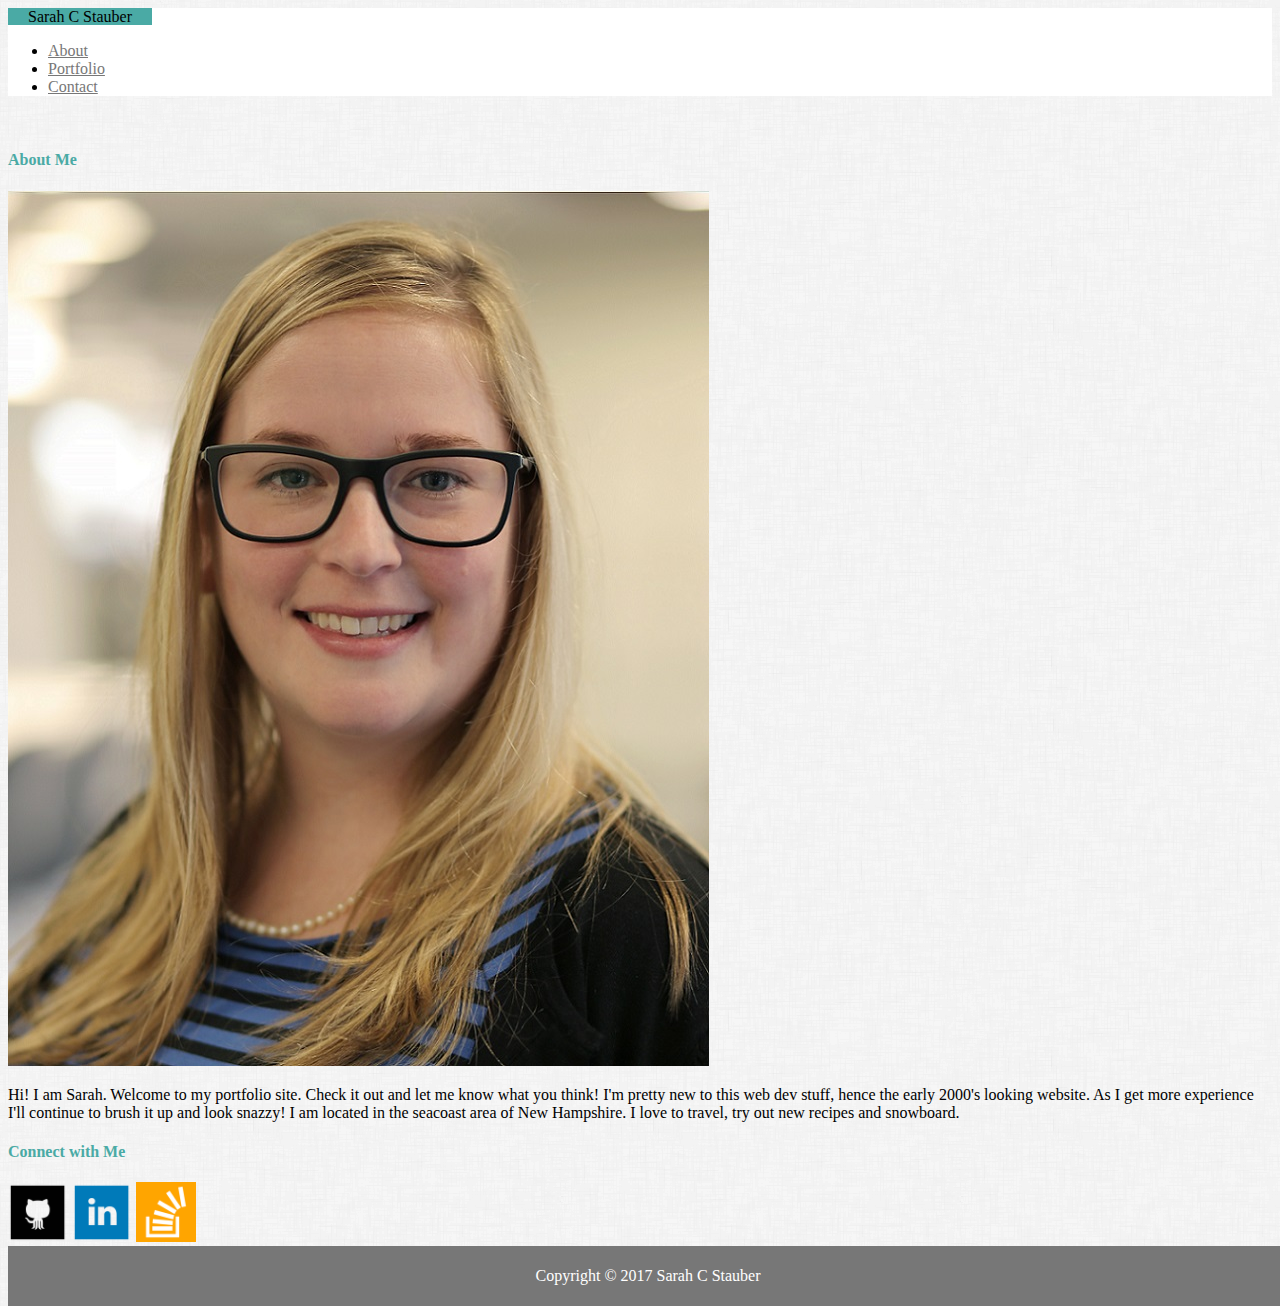
<file: index.html>
<!DOCTYPE html>
<html>
<head>
	<title>Stauber | About</title>
	<link rel="stylesheet" href="https://maxcdn.bootstrapcdn.com/bootstrap/4.0.0-beta.2/css/bootstrap.min.css" integrity="sha384-PsH8R72JQ3SOdhVi3uxftmaW6Vc51MKb0q5P2rRUpPvrszuE4W1povHYgTpBfshb" crossorigin="anonymous">
	<link rel="stylesheet" href="assets/css/style.css">
</head>
<body>
	<nav class="navbar navbar-light navBackground">
  		<span class="navbar-brand mb-0 h1 nameBackground">Sarah C Stauber</span>


  		<ul class="nav justify-content-end">
		  <li class="nav-item">
		    <a class="nav-link" href="index.html">About</a>
		  </li>
		  <li class="nav-item">
		    <a class="nav-link" href="portfolio.html">Portfolio</a>
		  </li>
		  <li class="nav-item">
		    <a class="nav-link" href="contact.html">Contact</a>
		  </li>
		</ul>
	</nav>

	<br>
	<div class="container">
		<div class="row">
			<div class="col-md-8">
				<div class="card">
				  <h4 class="card-header textColor">About Me</h4>
				  <div class="card-body">
				   	<div class="row">
				   		<div class="col-md-4">
				   			<img src="assets/images/headshot.jpg" class="img-thumbnail float-left img-fluid">
				   		</div>
				   		<div class="col-md-8">
				   			<p>Hi! I am Sarah.  Welcome to my portfolio site.  Check it out and let me know what you think!  I'm pretty new to this web dev stuff, hence the early 2000's looking website.  As I get more experience I'll continue to brush it up and look snazzy!
							I am located in the seacoast area of New Hampshire.  I love to travel, try out new recipes and snowboard.</p>
				   		</div>
				   	</div>
				  </div>
				</div>	
			</div>

			<div class="col-md-3">
				<div class="card">
				  <h4 class="card-header textColor">Connect with Me</h4>
				  <div class="card-body">
				   	<a href="https://github.com/SCL5555" target="_blank"><img class="img img-fluid" src="assets/images/github.png" width="60px"></a>
					<a href="https://www.linkedin.com/in/sarah-stauber-lefebvre-ab329b11/" target="_blank"><img class="img img-fluid" src="assets/images/linkedin.png" width="60px"></a>
					<a href="https://stackoverflow.com/users/8779907/sarah-stauber" target="_blank"><img class="img img-fluid" src="assets/images/stackoverflow.png" width="60px"></a>
				  </div>
				</div>
			</div>
		</div>
	</div>	
					
	<footer class="footer">
      	<div class="container">
        	<span class="footerText">Copyright &copy; 2017 Sarah C Stauber</span>
      	</div>
    </footer>
</body>
</html>
</file>
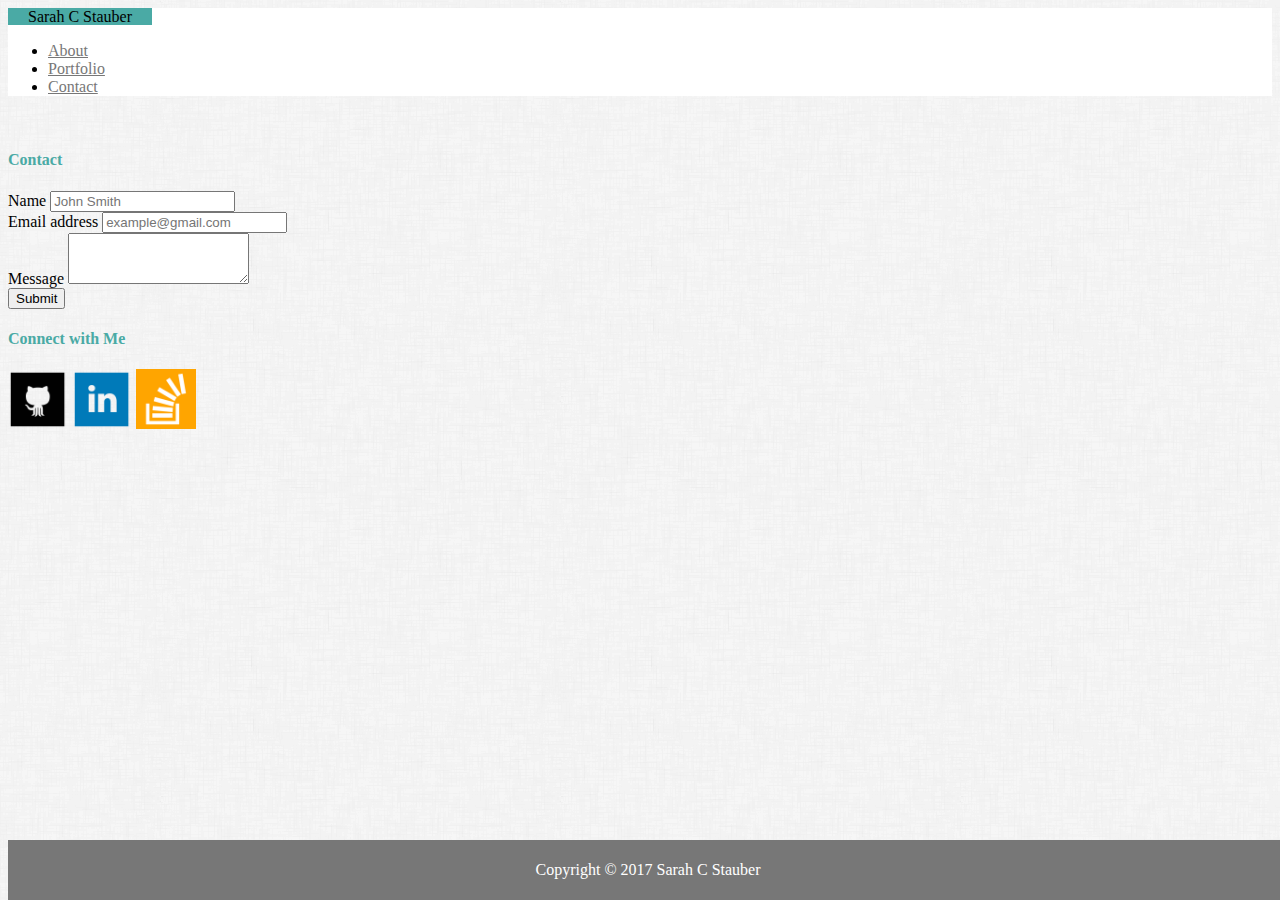
<file: contact.html>
<!DOCTYPE html>
<html>
<head>
	<title>Stauber | Contact</title>
	<link rel="stylesheet" href="https://maxcdn.bootstrapcdn.com/bootstrap/4.0.0-beta.2/css/bootstrap.min.css" integrity="sha384-PsH8R72JQ3SOdhVi3uxftmaW6Vc51MKb0q5P2rRUpPvrszuE4W1povHYgTpBfshb" crossorigin="anonymous">
	<link rel="stylesheet" href="assets/css/style.css">
</head>
<body>

	<nav class="navbar navbar-light navBackground">
  		<span class="navbar-brand mb-0 h1 nameBackground">Sarah C Stauber</span>


  		<ul class="nav justify-content-end">
		  <li class="nav-item">
		    <a class="nav-link" href="index.html">About</a>
		  </li>
		  <li class="nav-item">
		    <a class="nav-link" href="portfolio.html">Portfolio</a>
		  </li>
		  <li class="nav-item">
		    <a class="nav-link" href="contact.html">Contact</a>
		  </li>
		</ul>
	</nav>
	<br>
	<div class="container">
		<div class="row">
			<div class="col-md-8">
				<div class="card">
					<h4 class="card-header textColor">Contact</h4>
					<div class="card-body">
						<form>
						  <div class="form-group">
						  	<label for="exampleNameInput1">Name</label>
						  	<input type="text" class="form-control" placeholder="John Smith">
						  </div>

						  <div class="form-group">
						    <label for="exampleInputEmail1">Email address</label>
						    <input type="email" class="form-control" id="exampleInputEmail1" aria-describedby="emailHelp" placeholder="example@gmail.com">
						  </div>				  
						  <div class="form-group">
						    <label for="exampleFormControlTextarea1">Message</label>
						    <textarea class="form-control" id="exampleFormControlTextarea1" rows="3"></textarea>
						  </div>
						  <button type="submit" class="btn btn-primary">Submit</button>
						</form>
					</div>
				</div>

				
			</div>

			<div class="col-md-3">
				<div class="card">
				  <h4 class="card-header textColor">Connect with Me</h4>
				  <div class="card-body">
				   	<a href="https://github.com/SCL5555" target="_blank"><img class="img img-fluid" src="assets/images/github.png" width="60px"></a>
					<a href="https://www.linkedin.com/in/sarah-stauber-lefebvre-ab329b11/" target="_blank"><img class="img img-fluid" src="assets/images/linkedin.png" width="60px"></a>
					<a href="https://stackoverflow.com/users/8779907/sarah-stauber" target="_blank"><img class="img img-fluid" src="assets/images/stackoverflow.png" width="60px"></a>
				  </div>
				</div>
			</div>
		</div>
	</div>

	<footer class="footer">
      	<div class="container">
        	<span class="footerText">Copyright &copy; 2017 Sarah C Stauber</span>
      	</div>
    </footer>
</body>
</html>
</file>
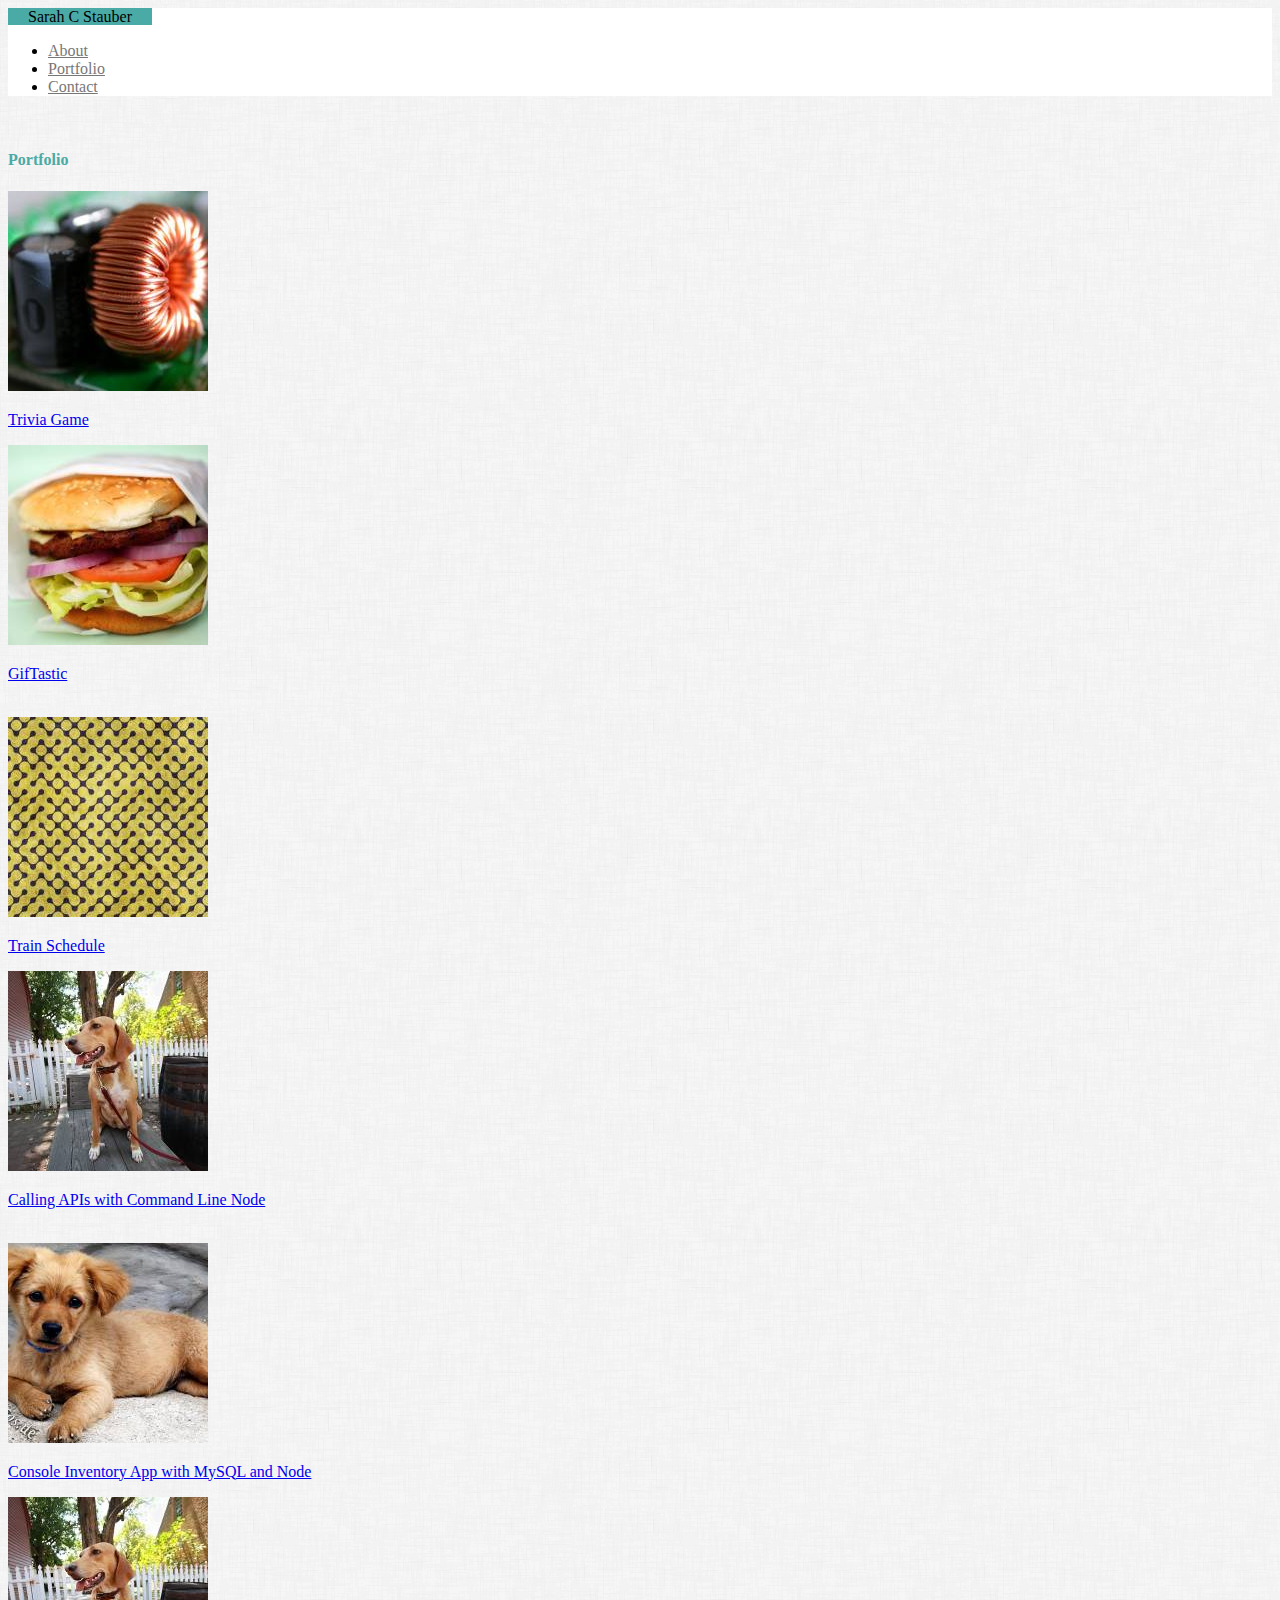
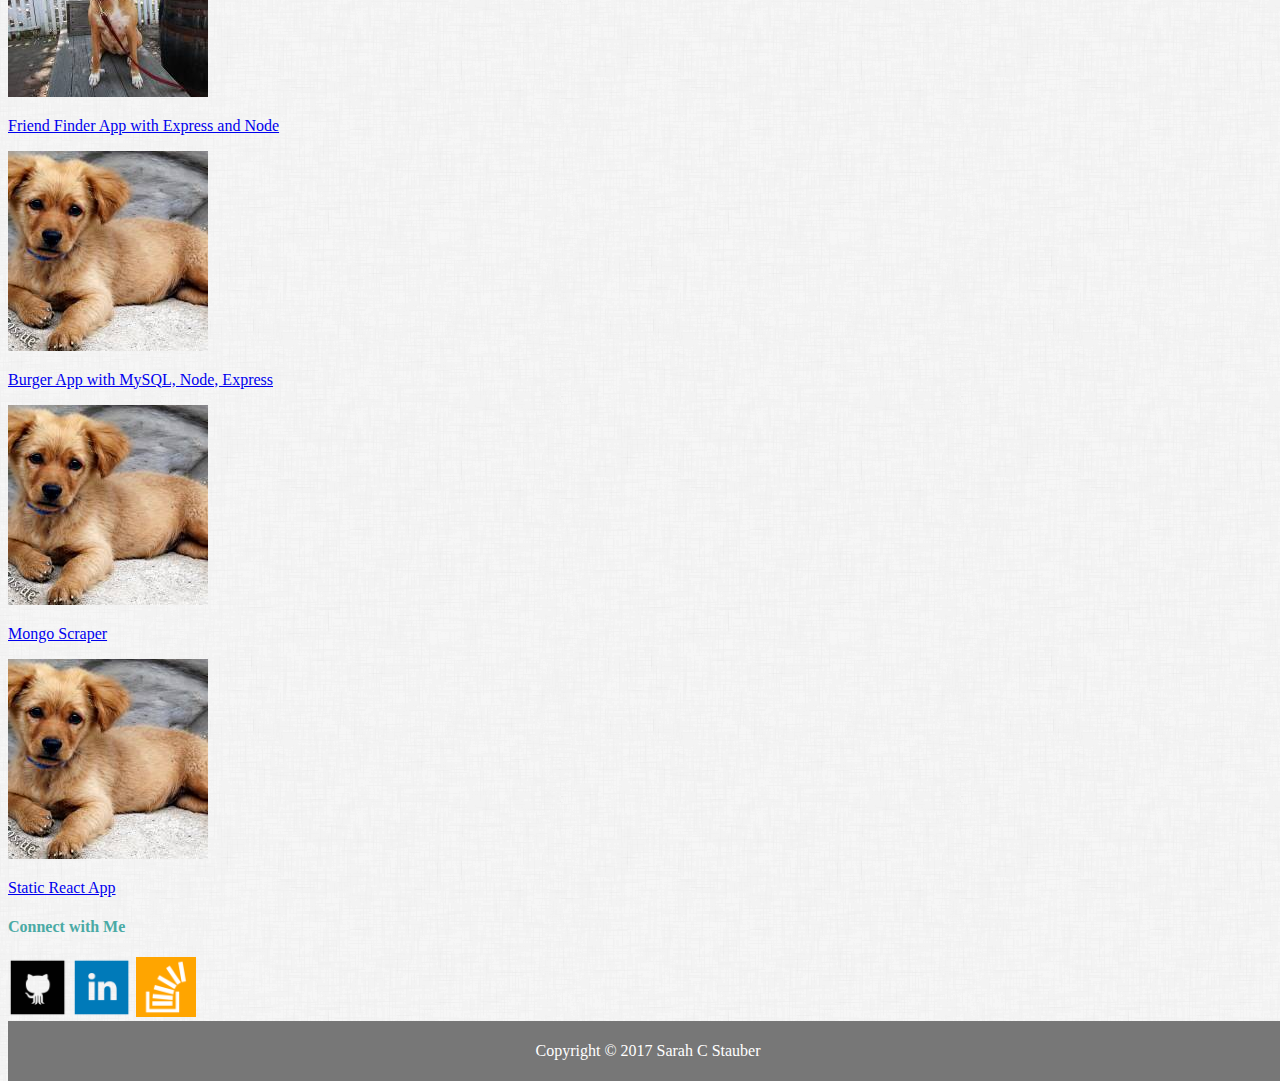
<file: portfolio.html>
<!DOCTYPE html>
<html>
<head>
	<title>Stauber | Portfolio</title>
	<link rel="stylesheet" href="https://maxcdn.bootstrapcdn.com/bootstrap/4.0.0-beta.2/css/bootstrap.min.css" integrity="sha384-PsH8R72JQ3SOdhVi3uxftmaW6Vc51MKb0q5P2rRUpPvrszuE4W1povHYgTpBfshb" crossorigin="anonymous">
	<link rel="stylesheet" href="assets/css/style.css">
</head>
<body>
	<nav class="navbar navbar-light navBackground">
  		<span class="navbar-brand mb-0 h1 nameBackground">Sarah C Stauber</span>


  		<ul class="nav justify-content-end">
		  <li class="nav-item">
		    <a class="nav-link" href="index.html">About</a>
		  </li>
		  <li class="nav-item">
		    <a class="nav-link" href="portfolio.html">Portfolio</a>
		  </li>
		  <li class="nav-item">
		    <a class="nav-link" href="contact.html">Contact</a>
		  </li>
		</ul>
	</nav>
	<br>

	<div class="container">
		<div class="row">
			<div class="col-md-8">
				<div class="card">
					<h4 class="card-header textColor">Portfolio</h4>
					<div class="card-body">
						<div class="row">
							<div class="col-md-6">
								<div class="card" >
								  <a href="https://scl5555.github.io/TriviaGame/index.html"><img class="card-img-top img-fluid" src="assets/images/portfolioImage1.jpg" alt="Card image cap">
									  <div class="card-body">
									    <p class="card-text">Trivia Game</p>
									  </div>
								  </a>
								</div>
								
							</div>
							<div class="col-md-6">
								<div class="card">
								  <a href="https://scl5555.github.io/GifTastic/"><img class="card-img-top img-fluid" src="assets/images/portfolioImage2.jpg" alt="Card image cap">
									  <div class="card-body">
									    <p class="card-text">GifTastic</p>
									  </div>
								  </a>
								</div>
							</div>
						</div>
						<div class="row">
							<div class="col-md-12"> 
								<br>
							</div>
						</div>
						<div class="row">
							<div class="col-md-6">
								<div class="card">
								  <a href="https://scl5555.github.io/TrainSchedule/"><img class="card-img-top img-fluid" src="assets/images/portfolioImage3.jpg" alt="Card image cap">
									  <div class="card-body">
									    <p class="card-text">Train Schedule</p>
									  </div>
								  </a>
								</div>
							</div>
							<div class="col-md-6">
								<div class="card">
								  <a href="https://scl5555.github.io/liri-node-app/liri.js"><img class="card-img-top img-fluid" src="assets/images/portfolioImage4.jpg" alt="Card image cap">
									  <div class="card-body">
									    <p class="card-text">Calling APIs with Command Line Node</p>
									  </div>
								  </a>
								</div>
							</div>
						</div>
						<div class="row">
							<div class="col-md-12"> 
								<br>
							</div>
						</div>
						<div class="row">
							<div class="col-md-6">
								<div class="card">
								  <a href="https://github.com/SCL5555/Bamazon-mysql-app"><img class="card-img-top img-fluid" src="assets/images/portfolioImage5.jpg" alt="Card image cap">
									  <div class="card-body">
									    <p class="card-text">Console Inventory App with MySQL and Node</p>
									  </div>
								  </a>
								</div>
							</div>
							<div class="col-md-6">
								<div class="card">
								  <a href="https://pure-coast-34658.herokuapp.com/"><img class="card-img-top img-fluid" src="assets/images/portfolioImage4.jpg" alt="Card image cap">
									  <div class="card-body">
									    <p class="card-text">Friend Finder App with Express and Node</p>
									  </div>
								  </a>
								</div>
							</div>
						</div>
						<div class="row">
							<div class="col-md-6">
								<div class="card">
								  <a href="https://protected-citadel-14716.herokuapp.com/"><img class="card-img-top img-fluid" src="assets/images/portfolioImage5.jpg" alt="Card image cap">
									  <div class="card-body">
									    <p class="card-text">Burger App with MySQL, Node, Express</p>
									  </div>
								  </a>
								</div>
							</div>
							<div class="col-md-6">
								<div class="card">
								  <a href="https://hidden-anchorage-17420.herokuapp.com/"><img class="card-img-top img-fluid" src="assets/images/portfolioImage5.jpg" alt="Card image cap">
									  <div class="card-body">
									    <p class="card-text">Mongo Scraper</p>
									  </div>
								  </a>
								</div>
							</div>
						</div>
						<div class="row">
							<div class="col-md-6">
								<div class="card">
								  <a href="https://scl5555.github.io/clickygamereact/"><img class="card-img-top img-fluid" src="assets/images/portfolioImage5.jpg" alt="Card image cap">
									  <div class="card-body">
									    <p class="card-text">Static React App</p>
									  </div>
								  </a>
								</div>
							</div>
						</div>
					</div>
				</div>
			</div>
			<div class="col-md-3">
				<div class="card">
				  <h4 class="card-header textColor">Connect with Me</h4>
				  <div class="card-body">
				   	<a href="https://github.com/SCL5555" target="_blank"><img class="img img-fluid" src="assets/images/github.png" width="60px"></a>
					<a href="https://www.linkedin.com/in/sarah-stauber-lefebvre-ab329b11/" target="_blank"><img class="img img-fluid" src="assets/images/linkedin.png" width="60px"></a>
					<a href="https://stackoverflow.com/users/8779907/sarah-stauber" target="_blank"><img class="img img-fluid" src="assets/images/stackoverflow.png" width="60px"></a>
				  </div>
				</div>
			</div>
		</div>
	</div>

	<footer class="footer">
      	<div class="container">
        	<span class="footerText">Copyright &copy; 2017 Sarah C Stauber</span>
      	</div>
    </footer>
</body>
</html>
</file>
<file: assets/css/style.css>
body{
	background-image: url("../images/dust_scratches.png");
	/*font-family: 'Arial', 'Helvetica Neue', Helvetica, sans-serif;
	width: 960px;*/
	/*background-color: #999;*/
}

/* Sticky footer styles
-------------------------------------------------- */
html {
  position: relative;
  min-height: 100%;
}
body {
  /* Margin bottom by footer height */
  margin-bottom: 60px;
}
.navBackground{
	background-color: #ffffff;
}

.nav-link{
	color: #777;
}
.footer {
  position: absolute;
  bottom: 0;
  width: 100%;
  /* Set the fixed height of the footer here */
  height: 60px;
  line-height: 60px; /* Vertically center the text there */
  background-color: #777;
  text-align: center;
}
.footerText{
	text-align: center;
	color: #ffffff;
}

.banner{
	padding: 20px;
	background-color: #4aaaa5;
	width: 160px;
/*	margin-top: -80px;*/
	position: absolute;
	top:130px;
	color: #ffffff;
	font-family: 'Georgia', Times, Times New Roman, serif;
	text-align: center;
	font-size: 20px;
}

.textColor{
	color: #4aaaa5;
}

.nameBackground{
	background-color: #4aaaa5;
	padding-left: 20px;
	padding-right: 20px;
}
</file>
